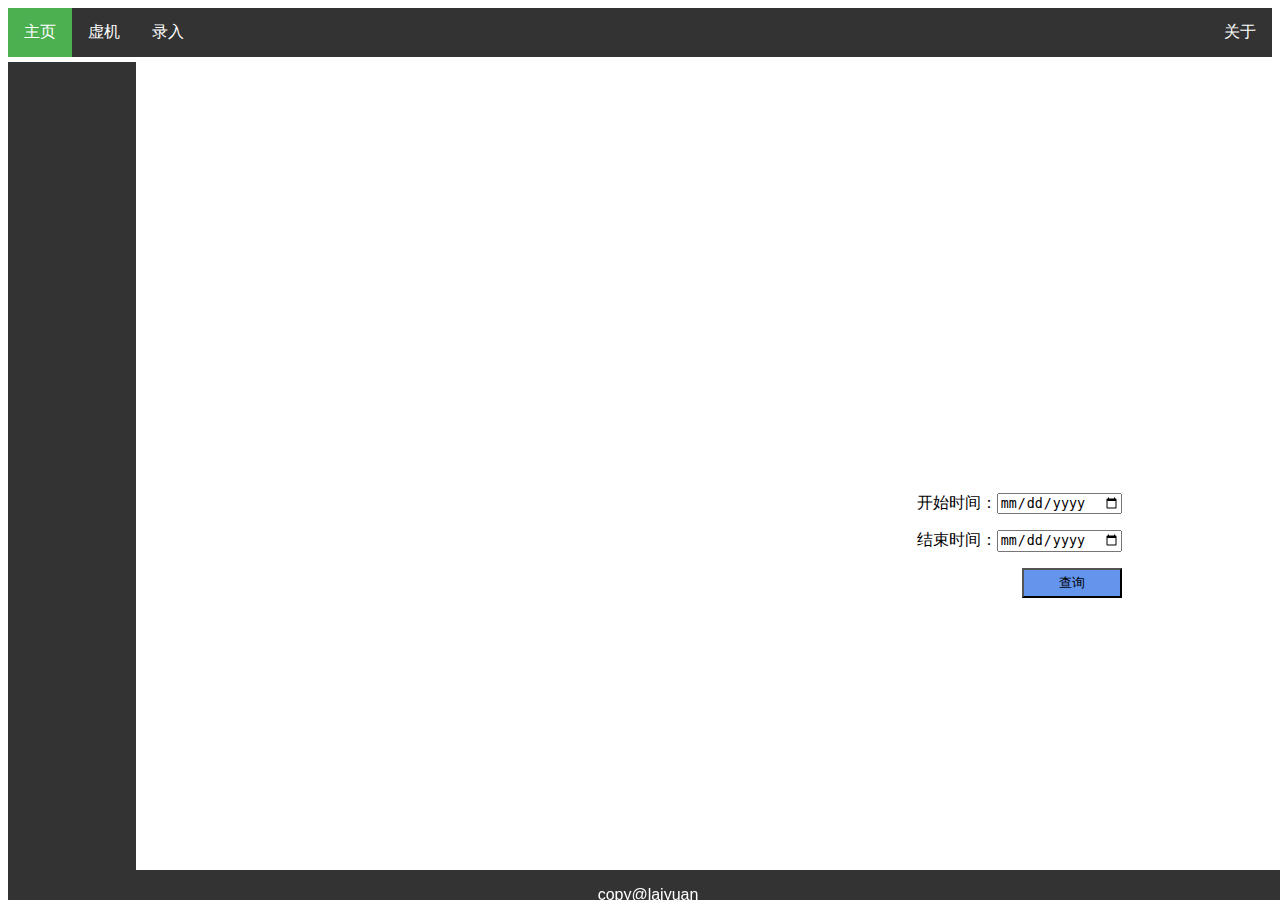
<file: myweb/templates/myweb/index.html>
<!DOCTYPE html>
<html lang="en">
<head>
    <meta charset="UTF-8">
    <title>数据中心资源统计</title>
    <link rel="stylesheet" type="text/css" href="/static/myweb/css/mystyle.css">
    <link rel="stylesheet" href="/static/myweb/css/jquery-ui.css">
    <link rel="stylesheet" href="/static/myweb/css/style.css">
    <script type="text/javascript" src="/static/myweb/js/jquery-3.3.1.min.js"></script>
    <script type="text/javascript" src="/static/myweb/js/highcharts.js"></script>
    <script type="text/javascript" src="/static/myweb/js/jquery-ui.js"></script>
    <script type="text/javascript">
        $(function () {
            $("#startime").datepicker({dateFormat: "yy-mm-dd"});
        })
        $(function () {
            $("#overtime").datepicker({dateFormat: "yy-mm-dd"});
        })
    </script>
</head>
<body>
<div>
<div>
<ul>
    <li><a class="active" href=" ">主页</a> </li>
    <li><a href="/vmsinfo/">虚机</a> </li>
    <li><a href="/add/">录入</a></li>
    <li style="float: right"><a href="/about/">关于</a> </li>
</ul>
</div>
<div class="leftmenu"></div>
<div class="container" style="margin-top: 100px">
    <div style="float: right; margin-top: 320px; margin-right: 150px">
        <form>
            <p>开始时间：<input name="startime" type="date" id="startime"></p>
            <p>结束时间：<input name="overtime" type="date" id="overtime"></p>
            <input type="submit" style="float: right; width: 100px; height: 30px; background-color: cornflowerblue" value="查询">
        </form>
    </div>
    <div id="container" style="width: 800px; height: 500px; margin: 0 auto">
        <script language="JavaScript">
            var data = [{{ series|safe }}]
        $(document).ready(function() {
           var chart = {
              type: 'column'
           };
           var title = {
              text: '工作统计'
           };
           var subtitle = {
              text: '数据来源: IDC'
           };
           var xAxis = {
              categories: ['虚机创建个数','故障处理次数','虚机变更次数'],
              crosshair: true
           };
           var yAxis = {
              min: 0,
              title: {
                 text: '次数统计 (次)'
              }
           };
           var tooltip = {
              headerFormat: '<span style="font-size:10px">{point.key}</span><table>',
              pointFormat: '<tr><td style="color:{series.color};padding:0">{series.name}: </td>' +
                 '<td style="padding:0"><b>{point.y:.1f} </b></td></tr>',
              footerFormat: '</table>',
              shared: true,
              useHTML: true
           };
           var plotOptions = {
              column: {
                 pointPadding: 0.2,
                 borderWidth: 0
              }
           };
           var credits = {
              enabled: false
           };

           var json = {};
           json.chart = chart;
           json.title = title;
           json.subtitle = subtitle;
           json.tooltip = tooltip;
           json.xAxis = xAxis;
           json.yAxis = yAxis;
           json.series = data;
           json.plotOptions = plotOptions;
           json.credits = credits;
           $('#container').highcharts(json);

        });
        </script>
    </div>
</div>
<div class="yejiao"><p style="color: white; text-align: center; bottom: 20px">copy@laiyuan</p> </div>
</div>
</body>
</html>
</file>
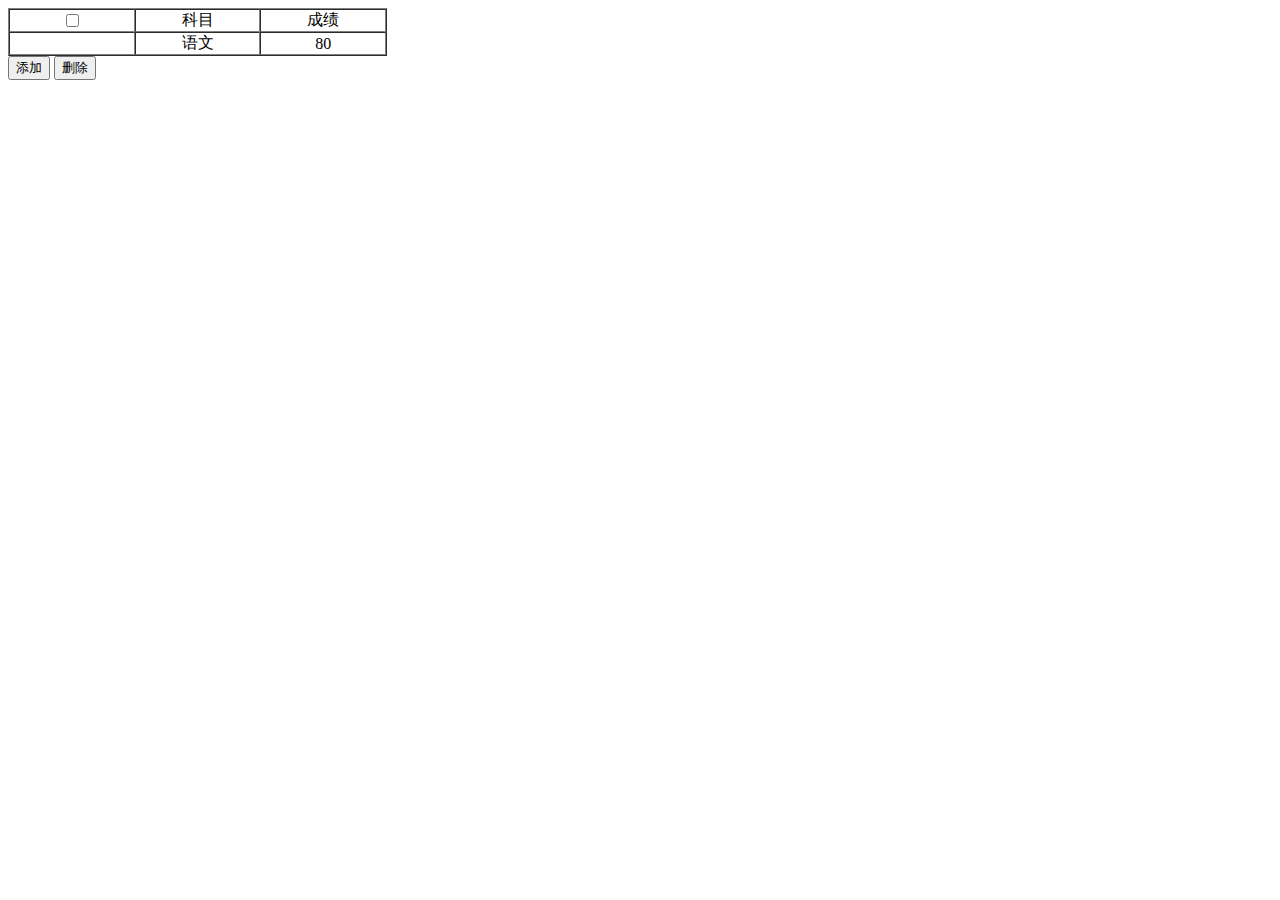
<file: myweb/templates/myweb/tablefy.html>
<!DOCTYPE html>
<html lang="en">
<head>
    <meta charset="UTF-8">
    <title>Title</title>
    <script type="text/javascript" src="/static/myweb/js/jquery-3.3.1.min.js"></script>
<script type="text/javascript">
function addTr(tab, row, trHtml){
     //获取table最后一行 $("#tab tr:last")
     //获取table第一行 $("#tab tr").eq(0)
     //获取table倒数第二行 $("#tab tr").eq(-2)
     var $tr=$("#"+tab+" tr").eq(row);
     if($tr.size()==0){
        alert("指定的table id或行数不存在！");
        return;
     }
     $tr.after(trHtml);
  }

  function delTr(ckb){
     //获取选中的复选框，然后循环遍历删除
     var ckbs=$("input[name="+ckb+"]:checked");
     if(ckbs.size()==0){
        alert("要删除指定行，需选中要删除的行！");
        return;
     }
           ckbs.each(function(){
              $(this).parent().parent().remove();
           });
  }

  /**
   * 全选
   *
   * allCkb 全选复选框的id
   * items 复选框的name
   */
  function allCheck(allCkb, items){
   $("#"+allCkb).click(function(){
      $('[name='+items+']:checkbox').attr("checked", this.checked );
   });
  }

  ////////添加一行、删除一行测试方法///////
  $(function(){
   //全选
   allCheck("allCkb", "ckb");
  });

  function addTr2(tab, row){
    var trHtml="<tr align='center'><td width='30%'><input type='checkbox' name='ckb'/></td><td width='30%'>地理</td><td width='30%'>60</td></tr>";
    addTr(tab, row, trHtml);
  }

  function delTr2(){
     delTr('ckb');
  }
</script>
</head>
<body>
<table border="1px #ooo" id="tab" cellpadding="0"
   cellspacing="0" width="30%">
   <tr align="center">
       <td width="30%"><input id="allCkb" type="checkbox"/></td>
    <td width="30%">科目</td>
    <td width="30%">成绩</td>
   </tr>
   <tr align="center">
       <td width="30%"></td>
    <td width="30%">语文</td>
    <td width="30%">80</td>
   </tr>
  </table>
  <input type="button" onclick="addTr2('tab', -1)" value="添加">
     <input type="button" onclick="delTr2()" value="删除">
</body>
</html>
</file>
<file: static/myweb/css/mystyle.css>
.topmenu {
    margin: 0;
    padding: 0;
    width: 100%;
    height: 40px;
    background-color: gray;
}
ul {
    list-style-type: none;
    margin: 0;
    padding: 0;
    overflow: hidden;
    background-color: #333333;
}

li {
    float: left;
}

li a{
    display: block;
    color: white;
    text-align: center;
    padding: 14px 16px;
    text-decoration: none;
}

li a:hover{
    background-color: #111111;
}

.active {
    background-color: #4CAF50;
}

.leftmenu {
    margin-top: 5px;
    padding: 0;
    width: 10%;
    height: 100%;
    overflow: auto;
    background-color: #333333;
    position: fixed;
}

.yejiao {
    position: fixed;
    bottom: 0;
    height: 30px;
    width: 100%;
    background-color: #333333;
}

.container {
    float: right;
    height: 100%;
    width: 90%;
    margin-top: 50px;
}

.submit {
    width: 100px;
    height: 30px;
    background-color: #4CAF50;
    cursor: pointer; /*鼠标放上去后显示的图标*/
}
</file>
<file: static/myweb/css/style.css>
body {
	font-family: Arial, Helvetica, sans-serif;
}

table {
	font-size: 1em;
}

.ui-draggable, .ui-droppable {
	background-position: top;
}
</file>
